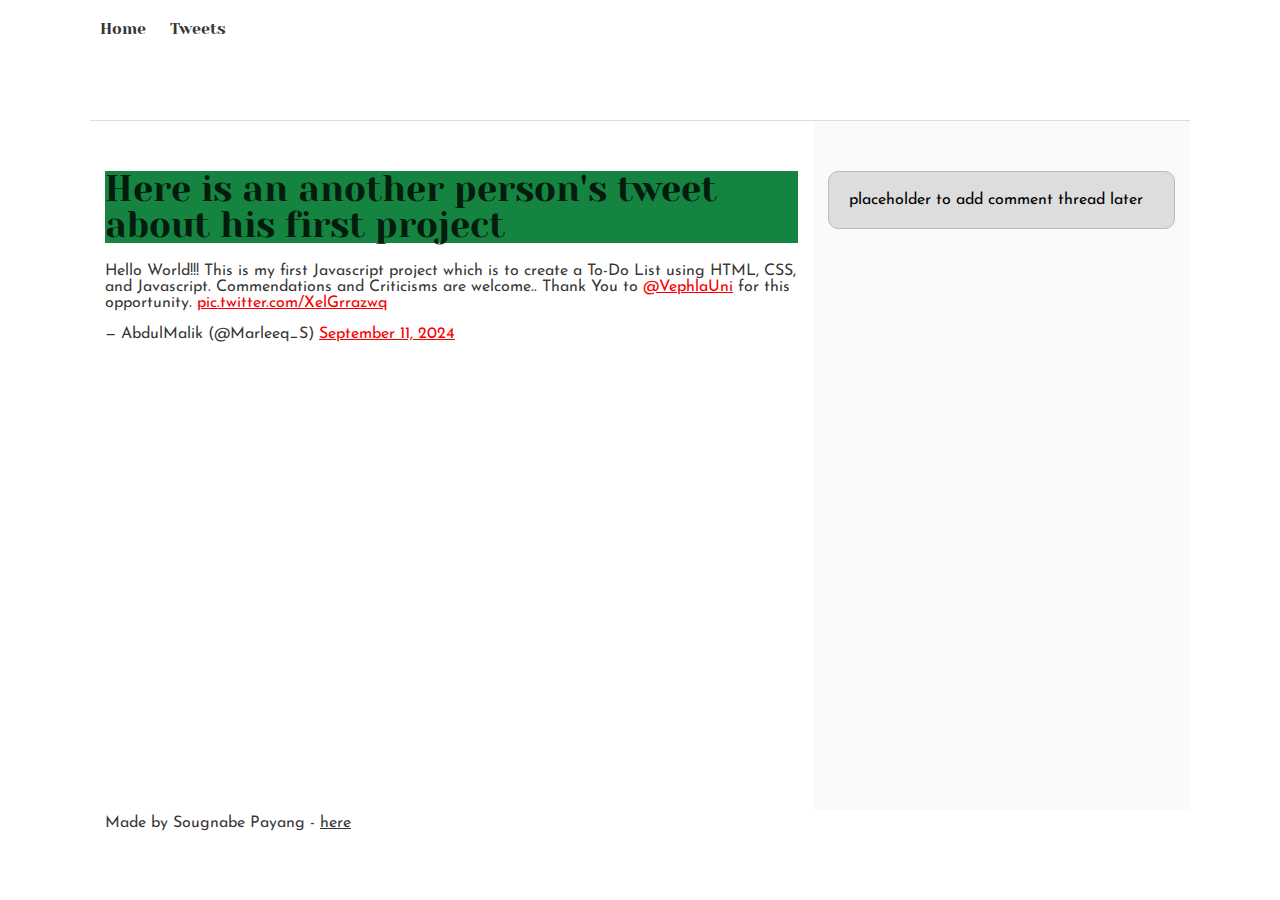
<file: css_basic/tweets.html>
<!DOCTYPE html>
<html lang="en">
<head>
	<link href="base.css" rel="stylesheet">
	<link href="styles.css" rel="stylesheet">
	<meta charset="UTF-8">
	<title>Hello world </title>
</head>
<body>
	<header>
		 <ul> <li><a href="index.html">Home</a></li> <li><a href="tweets.html">Tweets</a></li> </ul>
	</header>
	<main>
		<article>
			<h1>Here is an another person's tweet about his first project</h1>
			<blockquote class="twitter-tweet"><p lang="en" dir="ltr">Hello World!!! This is my first Javascript project which is to create a To-Do List using HTML, CSS, and Javascript. Commendations and Criticisms are welcome.. Thank You to <a href="https://twitter.com/VephlaUni?ref_src=twsrc%5Etfw">@VephlaUni</a> for this opportunity. <a href="https://t.co/XelGrrazwq">pic.twitter.com/XelGrrazwq</a></p>&mdash; AbdulMalik (@Marleeq_S) <a href="https://twitter.com/Marleeq_S/status/1833954281109528870?ref_src=twsrc%5Etfw">September 11, 2024</a></blockquote> <script async src="https://platform.twitter.com/widgets.js"></script>
		</article>
		<aside>
			<p>placeholder to add comment thread later</p>
		</aside>
	</main>
	<footer>
		<p>Made by Sougnabe Payang - <a href="https://intranet.aluswe.com/projects/2047" target="_blank">here</a></p>
	</footer>
</body>
</html>
</file>
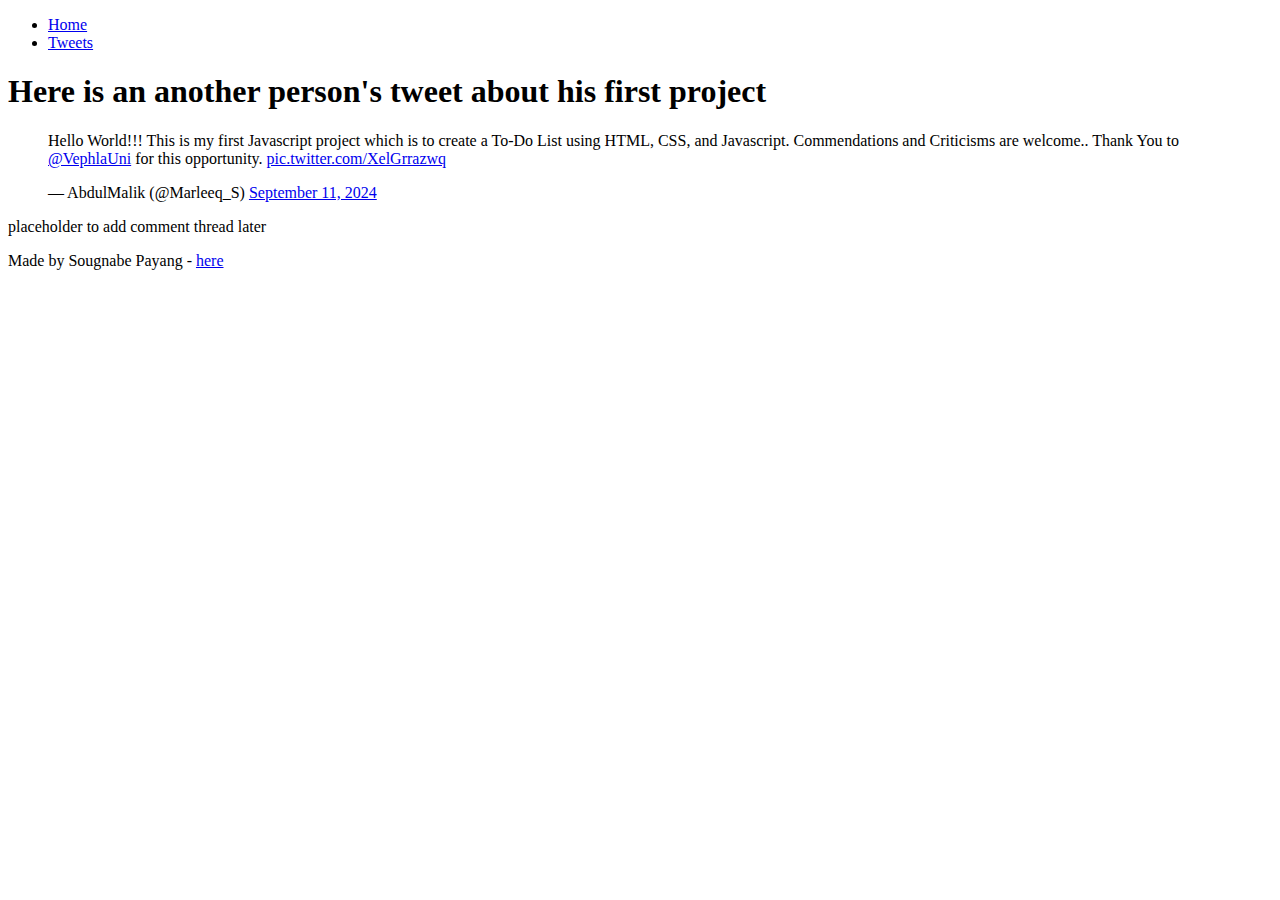
<file: html_basic/tweets.html>
<!DOCTYPE html>
<html lang="en">
<head>
	<meta charset="UTF-8">
	<title>Hello world </title>
</head>
<body>
	<header>
		 <ul> <li><a href="index.html">Home</a></li> <li><a href="tweets.html">Tweets</a></li> </ul>
	</header>
	<main>
		<article>
			<h1>Here is an another person's tweet about his first project</h1>
			<blockquote class="twitter-tweet"><p lang="en" dir="ltr">Hello World!!! This is my first Javascript project which is to create a To-Do List using HTML, CSS, and Javascript. Commendations and Criticisms are welcome.. Thank You to <a href="https://twitter.com/VephlaUni?ref_src=twsrc%5Etfw">@VephlaUni</a> for this opportunity. <a href="https://t.co/XelGrrazwq">pic.twitter.com/XelGrrazwq</a></p>&mdash; AbdulMalik (@Marleeq_S) <a href="https://twitter.com/Marleeq_S/status/1833954281109528870?ref_src=twsrc%5Etfw">September 11, 2024</a></blockquote> <script async src="https://platform.twitter.com/widgets.js"></script>
		</article>
		<aside>
			<p>placeholder to add comment thread later</p>
		</aside>
	</main>
	<footer>
		<p>Made by Sougnabe Payang - <a href="https://intranet.aluswe.com/projects/2047" target="_blank">here</a></p>
	</footer>
</body>
</html>
</file>
<file: css_basic/base.css>
/* Importing webfonts */
/* (If you're learning CSS, you should disregard that) */

@import url(https://fonts.googleapis.com/css?family=Yeseva+One);
@import url(https://fonts.googleapis.com/css?family=Josefin+Sans:400,700,700italic,400italic);


/* CSS reset rules */

html, body {
	height: 100%;
	min-height: 100%;
}
html, body, div, span, applet, object, iframe,
h1, h2, h3, h4, h5, h6, p, blockquote, pre,
a, abbr, acronym, address, big, cite, code,
del, dfn, img, ins, kbd, q, s, samp,
small, strike, sub, sup, tt, var,
b, u, i, center,
dl, dt, dd,
fieldset, form, label, legend,
table, caption, tbody, tfoot, thead, tr, th, td,
article, aside, canvas, details, embed, 
figure, figcaption, footer, header, hgroup, 
menu, nav, output, ruby, section, summary,
time, mark, audio, video {
	margin: 0;
	padding: 0;
	border: 0;
	font-size: 100%;
	font: inherit;
	vertical-align: baseline;
}
/* HTML5 display-role reset for older browsers */
article, aside, details, figcaption, figure, 
footer, header, hgroup, menu, nav, section {
	display: block;
}
body {
	line-height: 1;
}
blockquote, q {
	quotes: none;
}
blockquote:before, blockquote:after,
q:before, q:after {
	content: '';
	content: none;
}
table {
	border-collapse: collapse;
	border-spacing: 0;
}


/* Fonts and colors */

body {
	font-family: 'Josefin Sans', serif;
	color: rgba(0, 0, 0, 0.8);
}
h1, h2, h3, h4, h5, h6, header {
	font-family: 'Yeseva One', sans-serif;
}
article {
}
header {
	border-bottom: 1px solid rgb(221,221,221);
	transition: border-bottom-color 1s ease;
}
header a {
	color: rgba(0, 0, 0, 0.8);
}
aside {
	background: #FAFAFA;
}
aside p {
	border: 1px solid #bbb;
	background: #ddd;
	color: black;
}
footer a {
	color: rgba(0, 0, 0, 0.8);
}
a {
	color: #F80002;
}


/* Positioning and margins */

@media (min-width: 1100px) {
	body {
		width: 1100px;
		margin: 0 auto;
	}
}

article {
	padding: 50px 15px;
}
article > *:first-child {
	margin-top: 0;
}
aside {
	padding: 50px 15px;
}
header .right {
	float: right;
	margin: 0 10px 15px;
}


/* Header */
header {
	padding: 20px 0;
	height: 80px;
}
header ul {
	list-style: none;
	margin: 0;
	padding: 0;
}
header li {
	display: inline;
	vertical-align:middle;
}
header li:first-child {
	margin: 0;
}
header li a {
	margin: 0 10px;
}
header li.logo {
	font-size: 36px;
}
header a {
	text-decoration: none;
}


/* Aside */

aside p {
	border-radius: 10px;
	padding: 20px 20px;
}


/* Footer */

footer {
	padding: 5px 15px;
	height: 80px;
}


/* Text styles and margins */

p {
	margin-bottom: 15px;
}
h1 {
	font-size: 36px;
	margin: 40px 0 20px;
}
h2 {
	font-size: 32px;
	margin: 30px 0 15px;
}
h3 {
	font-size: 28px;
	margin: 25px 0 10px;
}
h4 {
	font-size: 20px;
	font-weight: bold;
	margin: 20px 0 10px;
}
h5 {
	font-size: 18px;
	font-weight: bold;
	margin: 15px 0 10px;
}
h6 {
	font-weight: bold;
	margin: 5px 0;
}

@media (max-width: 800px) {
  body.works_on_smartphone {
  	display: block;
  }
  body.works_on_smartphone main {
  	display: block;
  }
  header .right {
  	float: none;
  }
}
</file>
<file: css_basic/styles.css>
body{
	display: flex;
	flex-direction: column;
}
main{
	display: flex;
	flex-direction: row;
	flex: auto;
}
article{
	flex: 2;
	overflow-y: auto 
}
aside{
	flex: 1;
	overflow-y: auto;
}
h1{
	background-color: rgb(21, 132, 65);	
}
</file>
